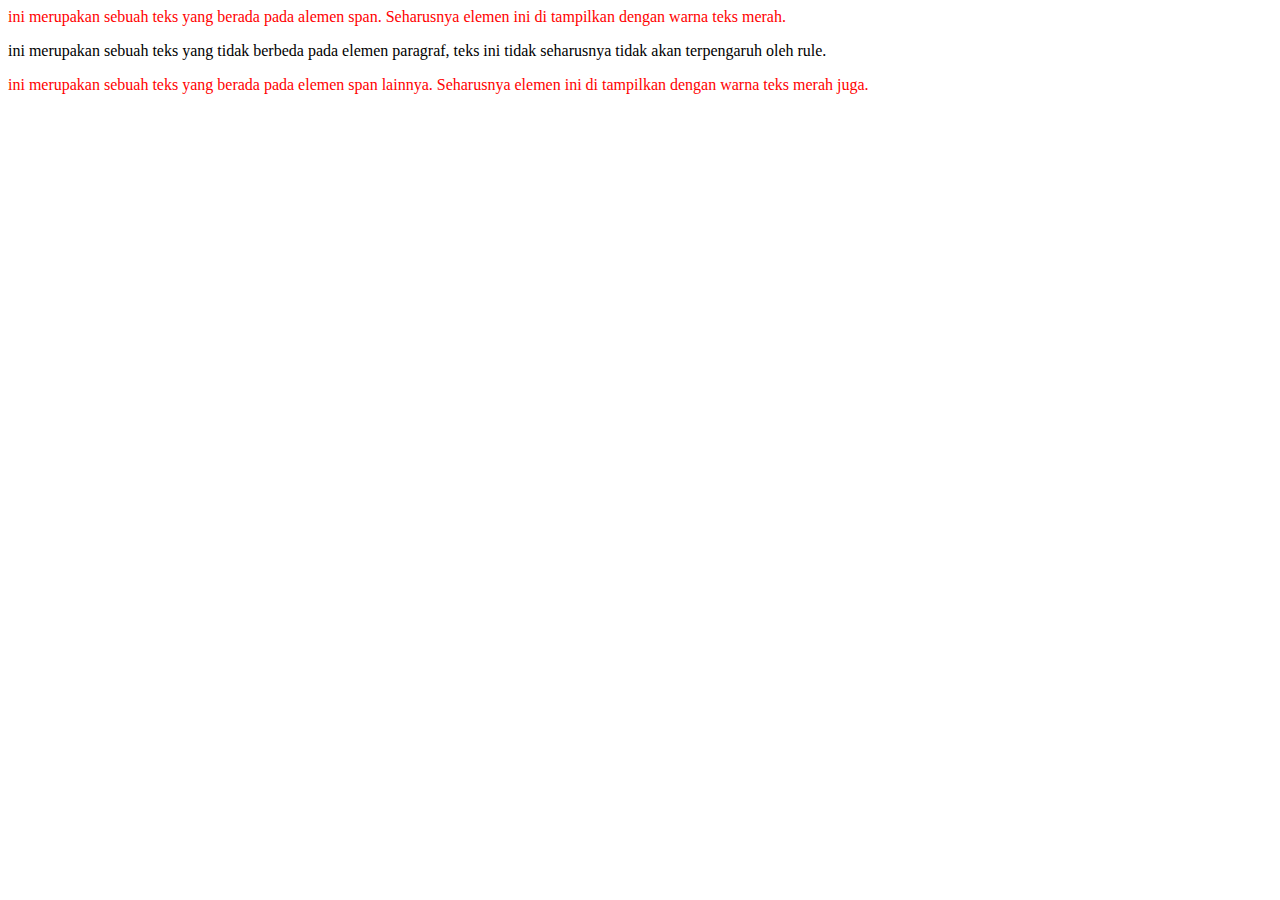
<file: belajar.html>
<!DOCTYPE html>
<html lang="en">
<head>
    <meta charset="UTF-8">
    <meta name="viewport" content="width=device-width, initial-scale=1.0">
    <title>Document</title>
    <link rel="stylesheet" href="style.css"/>
</head>
<body>
    <span>
        ini merupakan sebuah teks yang berada pada alemen
        span. Seharusnya elemen ini di tampilkan dengan
        warna teks merah.
    </span>
    <p>
        ini merupakan sebuah teks yang tidak berbeda pada
        elemen paragraf, teks ini tidak
        seharusnya tidak akan terpengaruh oleh rule.
    </p>
    <span>
        ini merupakan sebuah teks yang berada pada
        elemen span lainnya. Seharusnya
        elemen ini di tampilkan dengan warna teks merah juga.
    </span>
    
</body>
</html>
</file>
<file: style.css>
/* Semua elemen span */
span {
    color: red;
}
</file>
